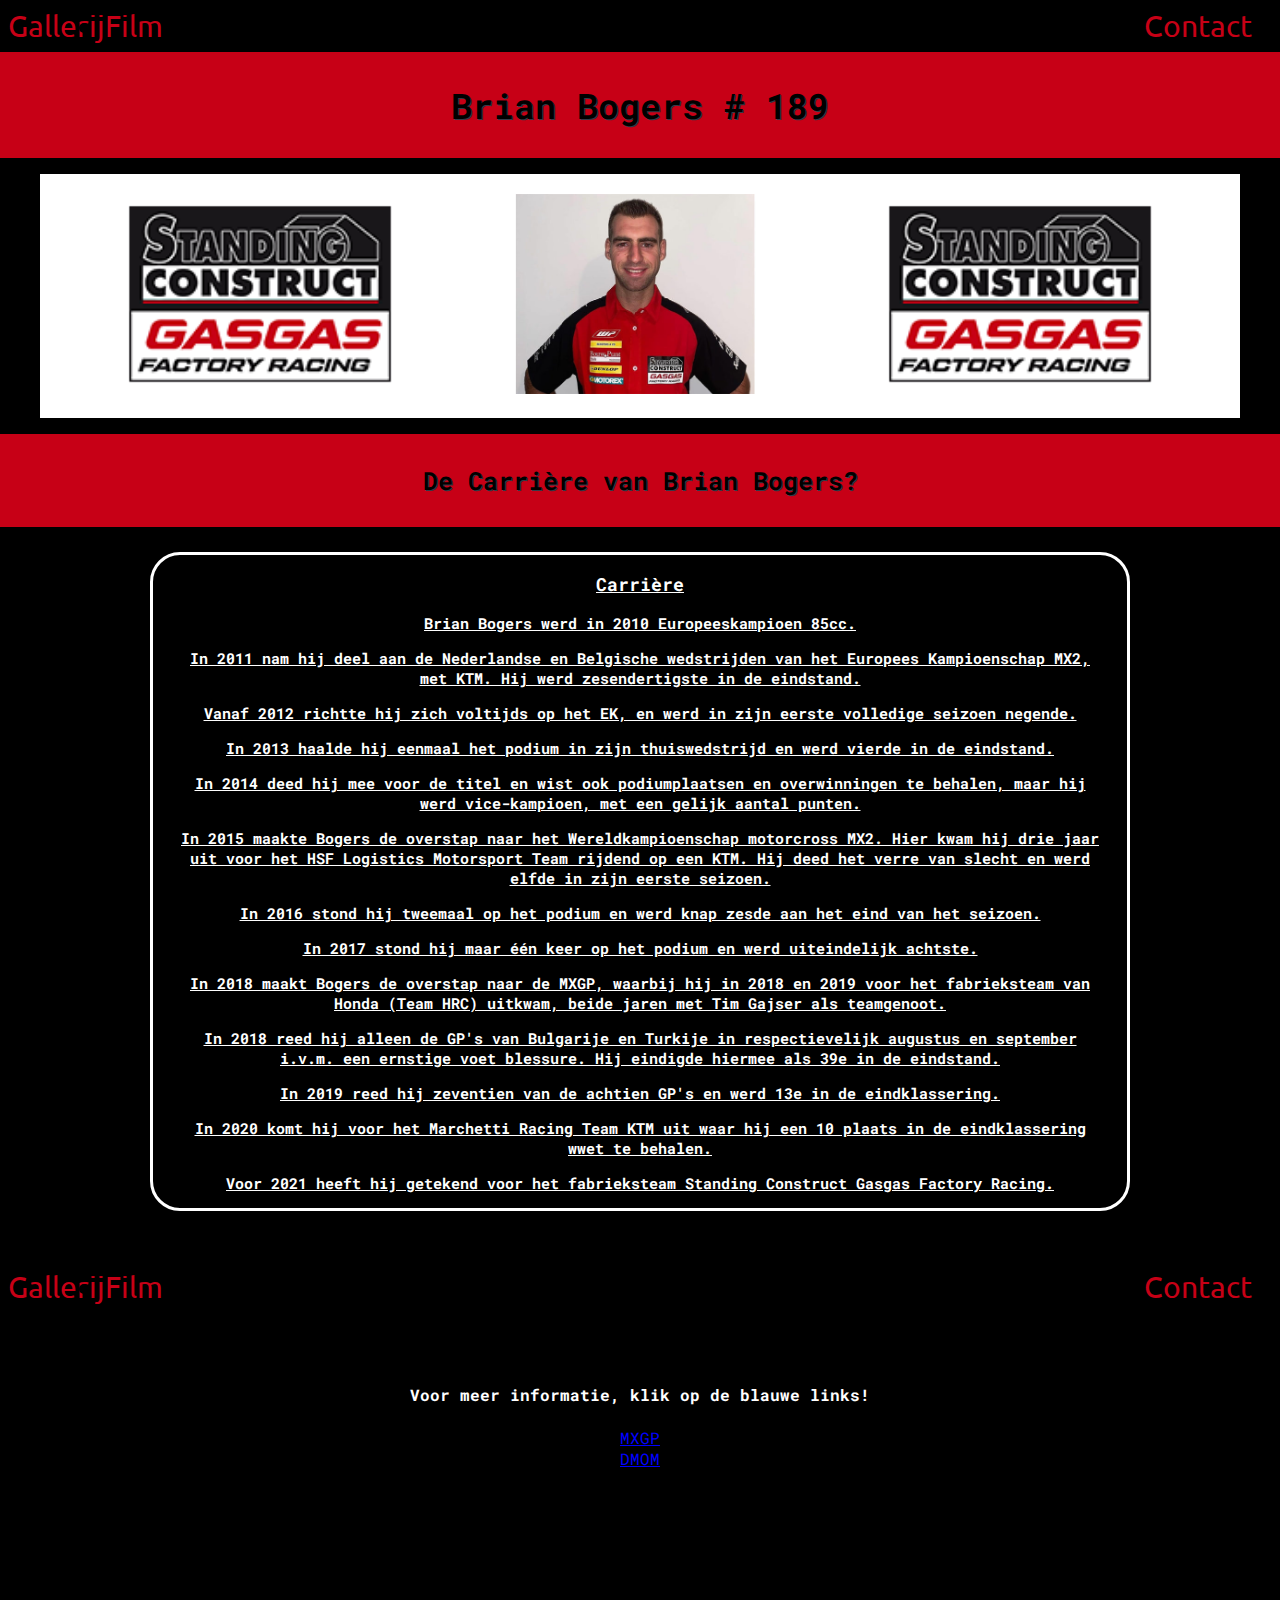
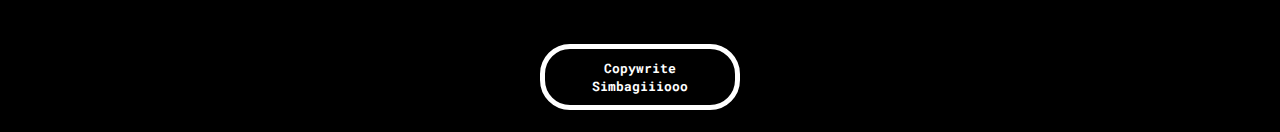
<file: 10_Eindopdracht_HTML_CSS/10_Eindopdracht_HTML_CSS/index.html>
<!DOCTYPE html>
  <html>
    <head>
      <title> Brian Bogers 'Home'</title>
      <style>
        @import url('https://fonts.googleapis.com/css2?family=Roboto+Mono&display=swap');
      </style>
      <style>
        @import url('https://fonts.googleapis.com/css2?family=Ubuntu:wght@500&display=swap');
        </style>
      <link rel="icon" href="./img/favicon-16x16.png" />
      <link rel="stylesheet" href="website.css">
      <link rel="stylesheet" href="index.css">
    </head>
    <body>
      <header class="container-header">
        <nav class="menu">
          <li><a href="gallerij1.html">Gallerij</a></li>
          <li><a href="gallerij2.html">Film</a></li>
          <li class="push"><a href="contact.html">Contact</a></li>
        </nav>
        <div class="titel">Brian Bogers # 189</div>
      </header>
      <main>
        <figure class="container-main">
          <div class="container"><img class="cover1" src="./img/gas-gas-logo-2020.png"></div>
          <div class="container"><img class="cover2" src="./img/BB-gas-gas.jpg"></div>
          <div class="container"><img class="cover3" src="./img/gas-gas-logo-2020.png"></div>
        </figure>
        <h3 class="bb">De Carrière van Brian Bogers?</h3>
        <section class="paragraaf">
          <h3>Carrière</h3>
          <p>Brian Bogers werd in 2010 Europeeskampioen 85cc.</p>
          <p>In 2011 nam hij deel aan de Nederlandse en Belgische wedstrijden van het Europees Kampioenschap MX2, met KTM.
            Hij
            werd zesendertigste in de eindstand.</p>
          <p>Vanaf 2012 richtte hij zich voltijds op het EK, en werd in zijn eerste volledige seizoen negende.</p>
          <p>In 2013 haalde hij eenmaal het podium in zijn thuiswedstrijd en werd vierde in de eindstand.</p>
          <p>In 2014 deed hij mee voor de titel en wist ook podiumplaatsen en overwinningen te behalen, maar hij werd
            vice-kampioen, met een gelijk aantal punten.</p>
          <p>In 2015 maakte Bogers de overstap naar het Wereldkampioenschap motorcross MX2. Hier kwam hij drie jaar uit voor
            het HSF Logistics Motorsport Team rijdend op een KTM. Hij deed het verre van slecht en werd elfde in zijn eerste
            seizoen.</p>
          <p>In 2016 stond hij tweemaal op het podium en werd knap zesde aan het eind van het seizoen.</p>
          <p>In 2017 stond hij maar één keer op het podium en werd uiteindelijk achtste.</p>
          <p>In 2018 maakt Bogers de overstap naar de MXGP, waarbij hij in 2018 en 2019 voor het fabrieksteam van Honda
            (Team
            HRC) uitkwam, beide jaren met Tim Gajser als teamgenoot.</p>
          <p>In 2018 reed hij alleen de GP's van Bulgarije en Turkije in respectievelijk augustus en september i.v.m. een
            ernstige voet blessure. Hij eindigde hiermee als 39e in de eindstand.</p>
          <p>In 2019 reed hij zeventien van de achtien GP's en werd 13e in de eindklassering.</p>
          <p>In 2020 komt hij voor het Marchetti Racing Team KTM uit waar hij een 10 plaats in de eindklassering wwet te
            behalen.</p>
          <p>Voor 2021 heeft hij getekend voor het fabrieksteam Standing Construct Gasgas Factory Racing.</p>
        </section>
      </main>
      <footer class="container-header">
        <nav class="menu">
          <li><a href="gallerij1.html">Gallerij</a></li>
          <li><a href="gallerij2.html">Film</a></li>
          <li class="push"><a href="contact.html">Contact</a></li>
        </nav>
        <h4 class="information">Voor meer informatie, klik op de blauwe links!</h4>
        <aside class="links">
          <li><a href="https://www.mxgp.com">MXGP</a></li>
          <li><a href="https://www.dutchmastersofmotocross.nl/">DMOM</a></li>
        </aside>
        <h5 class="copywrite">Copywrite Simbagiiiooo</h5>
      </footer>
    </body>
  </html>
</file>
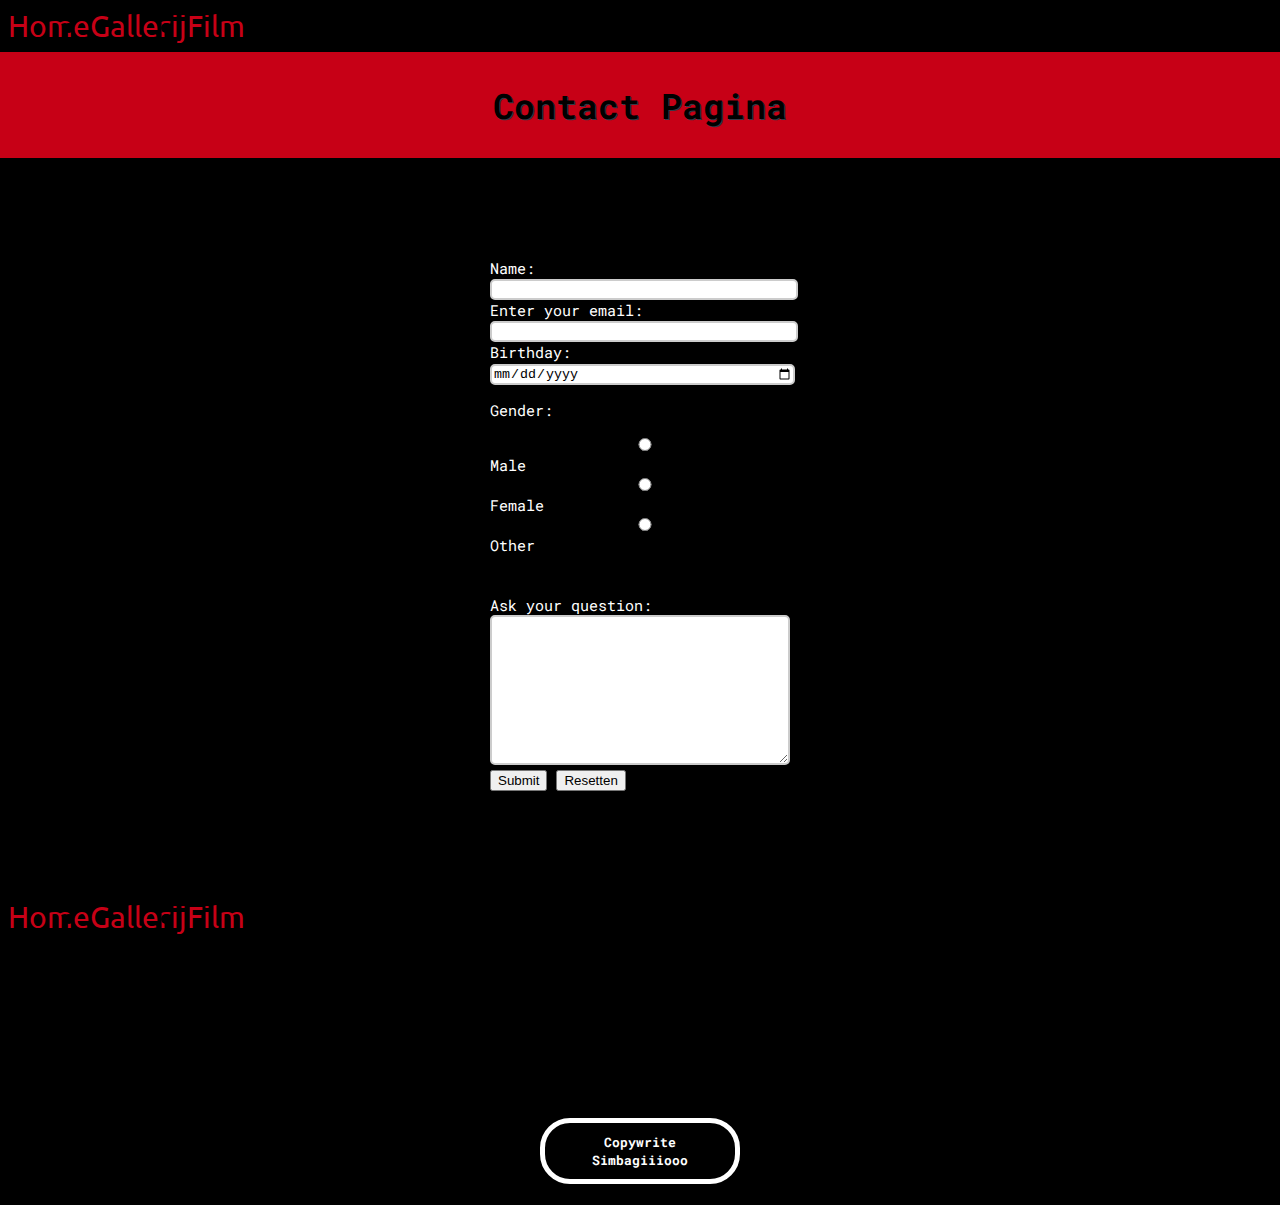
<file: 10_Eindopdracht_HTML_CSS/10_Eindopdracht_HTML_CSS/contact.html>
<!DOCTYPE html>
  <html>
    <head>
      <title>Brian Bogers 'Contact'</title>
      <style>
        @import url('https://fonts.googleapis.com/css2?family=Roboto+Mono&display=swap');
      </style>
      <style>
        @import url('https://fonts.googleapis.com/css2?family=Ubuntu:wght@500&display=swap');
        </style>
      <link rel="icon" href="./img/favicon-16x16.png" />
      <link rel="stylesheet" href="website.css">
      <link rel="stylesheet" href="contact.css">
    </head>
    <body>
      <header class="container-header">
        <nav class="menu">
          <li><a href="index.html" class="home">Home</a></li>
          <li><a href="gallerij1.html">Gallerij</a></li>
          <li><a href="gallerij2.html">Film</a></li>
        </nav>
        <div class="titel">Contact Pagina</div>
      </header>
      <main>
        <form class="form" name="contact" method="POST" data-netlify="true">
          <label for="name">Name: <br><input type="text" name="name"></label>
          <label for="email">Enter your email: <br><input type="email" name="email"></label>
          <label for="birthday">Birthday: <br><input type="date" name="birthday"></label>
          <p>Gender:</p>
          <input type="radio" name="gender" value="male">
          <label for="male">Male </label>
          <input type="radio" name="gender" value="female">
          <label for="female">Female</label>
          <input type="radio" name="gender" value="other">
          <label for="other">Other</label>
          <br>
          <br>
          <label>Ask your question: <br><textarea name="message"></textarea></label>
          <button type="submit">Submit</button>
          <button type="reset">Resetten</button>
        </form>
      </main>
      <footer class="container-header">
        <nav class="menu">
          <li><a href="index.html" class="home">Home</a></li>
          <li><a href="gallerij1.html">Gallerij</a></li>
          <li><a href="gallerij2.html">Film</a></li>
        </nav>
        <h5 class="copywrite">Copywrite Simbagiiiooo</h5>
      </footer>
    </body>
  </html>
</file>
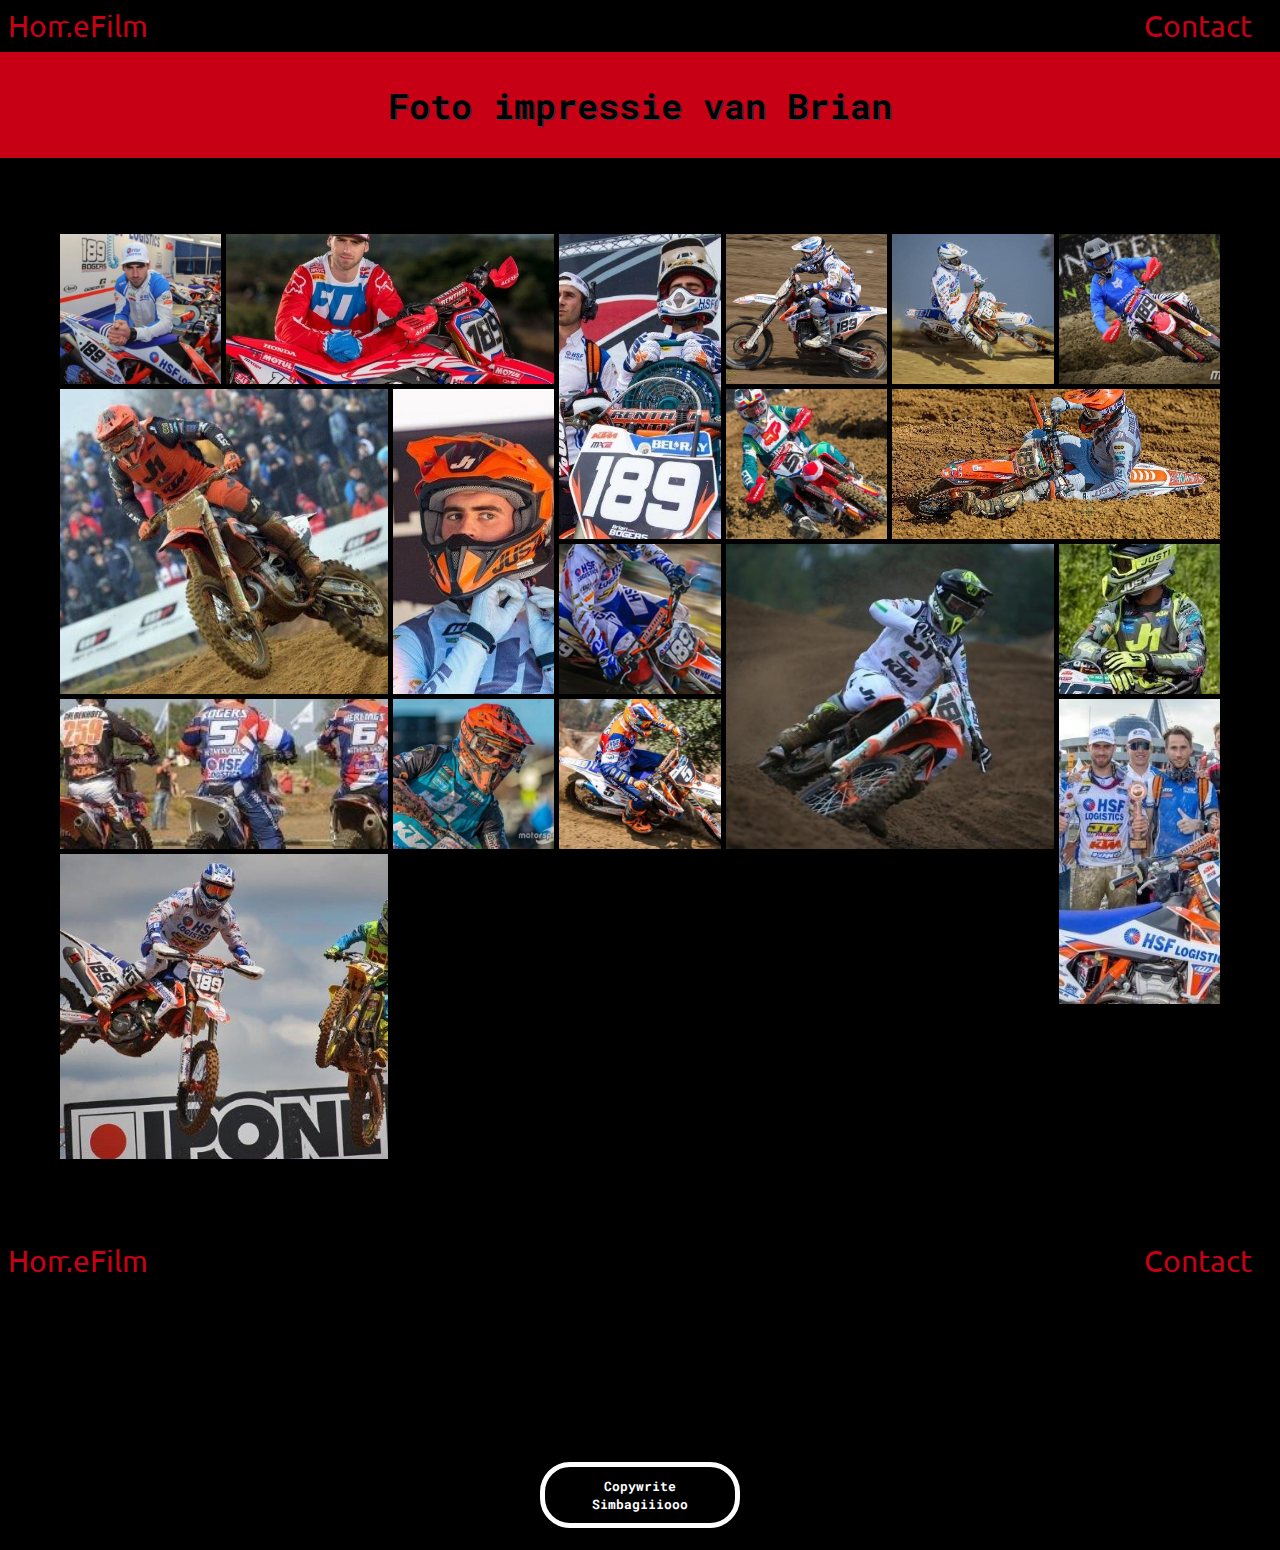
<file: 10_Eindopdracht_HTML_CSS/10_Eindopdracht_HTML_CSS/gallerij1.html>
<!DOCTYPE html>
  <html>
    <head>
      <title>Brian Bogers 'Gallerij'</title>
      <style>
        @import url('https://fonts.googleapis.com/css2?family=Roboto+Mono&display=swap');
      </style>
      <style>
        @import url('https://fonts.googleapis.com/css2?family=Ubuntu:wght@500&display=swap');
        </style>
      <link rel="icon" href="./img/favicon-16x16.png" />
      <link rel="stylesheet" href="website.css">
      <link rel="stylesheet" href="gallerij1.css">
    </head>
    <body>
      <header class="container-header">
        <nav class="menu">
          <li><a href="index.html">Home</a></li>
          <li><a href="gallerij2.html">Film</a></li>
          <li class="push"><a href="contact.html">Contact</a></li>
        </nav>
        <div class="titel">Foto impressie van Brian</div>
      </header>
      <main>
        <figure>
          <div><img src="img/BB1.jpg"></div>
          <div class="horizontal"><img src="img/BB2.jpg"></div>
          <div class="vertical"><img src="img/BB7_hsf.jpg"></div>
          <div><img src="img/BB4_hsf.jpg"></div>
          <div><img src="img/BB5_hsf.jpg"></div>
          <div class="big"><img src="img/BB6-M.jpg"></div>
          <div><img src="img/BB3_H.jpg"></div>
          <div class="vertical"><img src="img/BB8_M.jpg"></div>
          <div><img src="img/BB9_H.jpg"></div>
          <div class="horizontal"><img src="img/BB10_M.jpg"></div>
          <div><img src="img/BB11_hsf.jpg"></div>
          <div class="big"><img src="img/BB12_M.jpg"></div>
          <div><img src="img/BB13_M.jpg"></div>
          <div class="horizontal"><img src="img/BB14_Ned.jpg"></div>
          <div><img src="img/BB15_M.jpg"></div>
          <div class="big"><img src="img/BB16_hsf.jpg"></div>
          <div><img src="img/BB17_Ned.jpg"></div>
          <div class="vertical"><img src="img/BB18_hsf.jpg"></div>
        </figure>
      </main>
      <footer class="container-header">
        <nav class="menu">
          <li><a href="index.html">Home</a></li>
          <li><a href="gallerij2.html">Film</a></li>
          <li class="push"><a href="contact.html">Contact</a></li>
        </nav>
        <h5 class="copywrite">Copywrite Simbagiiiooo</h5>
      </footer>
    </body>
  </html>
</file>
<file: 10_Eindopdracht_HTML_CSS/10_Eindopdracht_HTML_CSS/website.css>
body {
  font-family: "Roboto Mono", monospace;
  margin: 0;
  background-color: black;
}

.menu {
  display: flex;
  font-family: "Ubuntu", sans-serif;
  font-size: 20px;
  margin: 0;
  padding: 13px;
  background-color: black;
}

.push {
  margin-left: auto;
  margin-right: 20px;
}
.titel {
  background-color: #c70016;
  text-align: center;
  padding-top: 30px;
  font-size: 25px;
  font-weight: bolder;
  text-shadow: 1px 1px #353b48;
  padding: 33px;
}

.copywrite {
  text-align: center;
  color: white;
  background-color: black;
  padding: 10px;
  border: 5px solid white;
  border-radius: 30px;
  width: 170px;
  margin-left: auto;
  margin-right: auto;
  margin-top: 175px;
}
li a {
  text-decoration: none;
  color: #c70016;
  list-style-type: none;
}

@media (min-width: 920px) {
  .menu {
    font-size: 30px;
    padding: 8px;
  }
  .titel {
    font-size: 35px;
    padding: 30px;
  }
}

@media (min-width: 1400px) {
  .menu {
    font-size: 40px;
    padding: 3px;
  }
  .titel {
    font-size: 45px;
    padding: 23px;
  }
}
</file>
<file: 10_Eindopdracht_HTML_CSS/10_Eindopdracht_HTML_CSS/index.css>
figure {
  display: flex;
  gap: 30px;
  background-color: white;
  justify-content: space-evenly;
  padding: 20px;
}
.container > img {
  width: auto;
  height: 100px;
}

.bb {
  text-align: center;
  background-color: #c70016;
  padding: 30px;
  margin-top: 0;
  font-size: 20px;
  text-shadow: 1px 1px #353b48;
}

section {
  background-size: cover;
  margin: 30px 15px 60px 15px;
  color: white;
  font-weight: bold;
  text-align: center;
  text-decoration: underline;
  padding: 0px 20px 0px 20px;
  font-size: 15px;
  border: 3px solid white;
  border-radius: 30px;
}
.links a {
  text-align: center;
  color: blue;
  text-decoration: underline;
  display: block;
}
.information {
  color: white;
  text-align: center;
  padding-top: 50px;
}

@media (min-width: 920px) {
  .bb {
    font-size: 25px;
  }
  .paragraaf {
    font-size: 15px;
    margin: 20px 150px 50px 150px;
  }
  .container > img {
    width: auto;
    height: 200px;
  }
}

@media (min-width: 1400px) {
  .bb {
    font-size: 30px;
  }
  .paragraaf {
    font-size: 20px;
    margin: 40px 300px 50px 300px;
  }
  .container > img {
    width: auto;
    height: 300px;
  }
}
</file>
<file: 10_Eindopdracht_HTML_CSS/10_Eindopdracht_HTML_CSS/contact.css>
main {
  max-width: 500px;
  margin: auto;
}

.form {
  color: white;
  font-size: 15px;
  padding: 100px;
}
label {
  display: block;
}
input {
  width: 300px;
  border: 2px solid #ccc;
  border-radius: 5px;
}
textarea {
  width: 300px;
  height: 150px;
  padding: 12px 20px;
  box-sizing: border-box;
  border: 2px solid #ccc;
  border-radius: 5px;
}
</file>
<file: 10_Eindopdracht_HTML_CSS/10_Eindopdracht_HTML_CSS/gallerij1.css>
figure > div > img {
  width: 100%;
  height: 100%;
  object-fit: cover;
}

figure {
  display: grid;
  grid-gap: 5px;
  grid-template-columns: repeat(auto-fit, minmax(100px, 1fr));
  grid-auto-rows: 100px;
  padding: 60px 20px;
  grid-auto-flow: dense;
}

.horizontal {
  grid-column: span 2;
}

.vertical {
  grid-row: span 2;
}

.big {
  grid-column: span 2;
  grid-row: span 2;
}

@media (min-width: 920px) {
  figure {
    grid-template-columns: repeat(auto-fit, minmax(150px, 1fr));
    grid-auto-rows: 150px;
  }
}

@media (min-width: 1400px) {
  figure {
    grid-template-columns: repeat(auto-fit, minmax(200px, 1fr));
    grid-auto-rows: 200px;
  }
}
</file>
